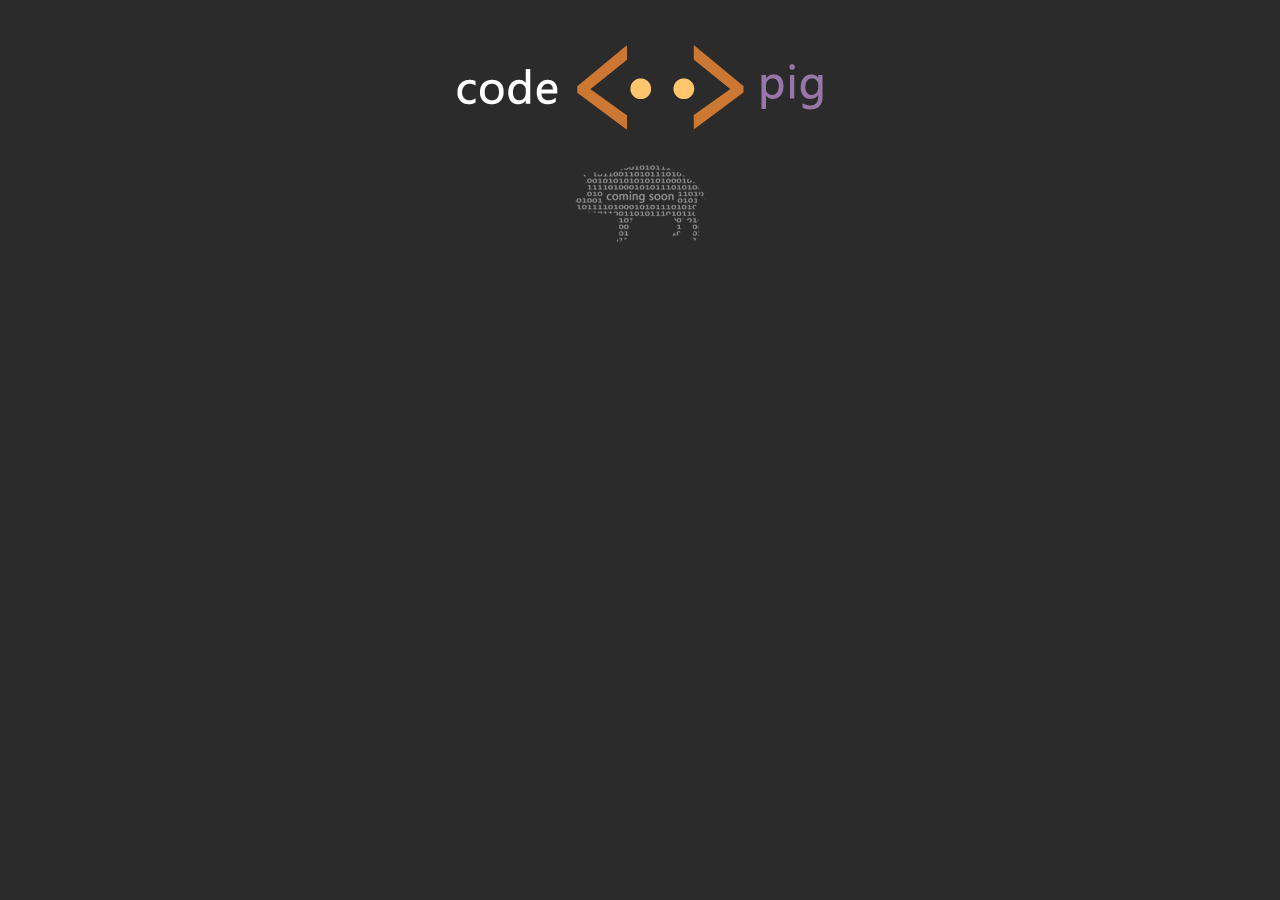
<file: src/index.html>
<!DOCTYPE html>
<html xmlns="http://www.w3.org/1999/xhtml" lang="zh-TW" xml:lang="zh-TW">
	<head>
		<title>index</title>
		<meta http-equiv="Content-Type" content="text/html; charset=utf-8" />
		<style type="text/css" media="screen">
		html, body { height:100%}
		body { margin:0; padding:0; overflow:hidden;background: #2b2b2b }
		</style>
		<script>
			var mbrowser = {
				versions: function () {
					var um = navigator.userAgent.toLowerCase();
					return {
						mobile: !!um.match(/applewebkit.*mobile.*/), //移动终端
						android: !!um.match(/android.*mobile.*/) || !!um.match(/android.*opera*/),//android终端
						mobileHD: !!um.match(/linux.*mobile.*/),//手机HD浏览器
						pad: um.indexOf('ipad;') > -1 || um.indexOf('tablet') > -1 //平板
					};
				}()
			}
			if(mbrowser.versions.pad == true ){}
			else if(mbrowser.versions.mobile == true || mbrowser.versions.android == true || mbrowser.versions.mobileHD == true){	
				window.location.href="m_index.html";
			}
		</script>
	</head>
	<body>
		<div class="container" align="center">
			<img src="images/logo.png">
		</div>
	</body>
</html>
</file>
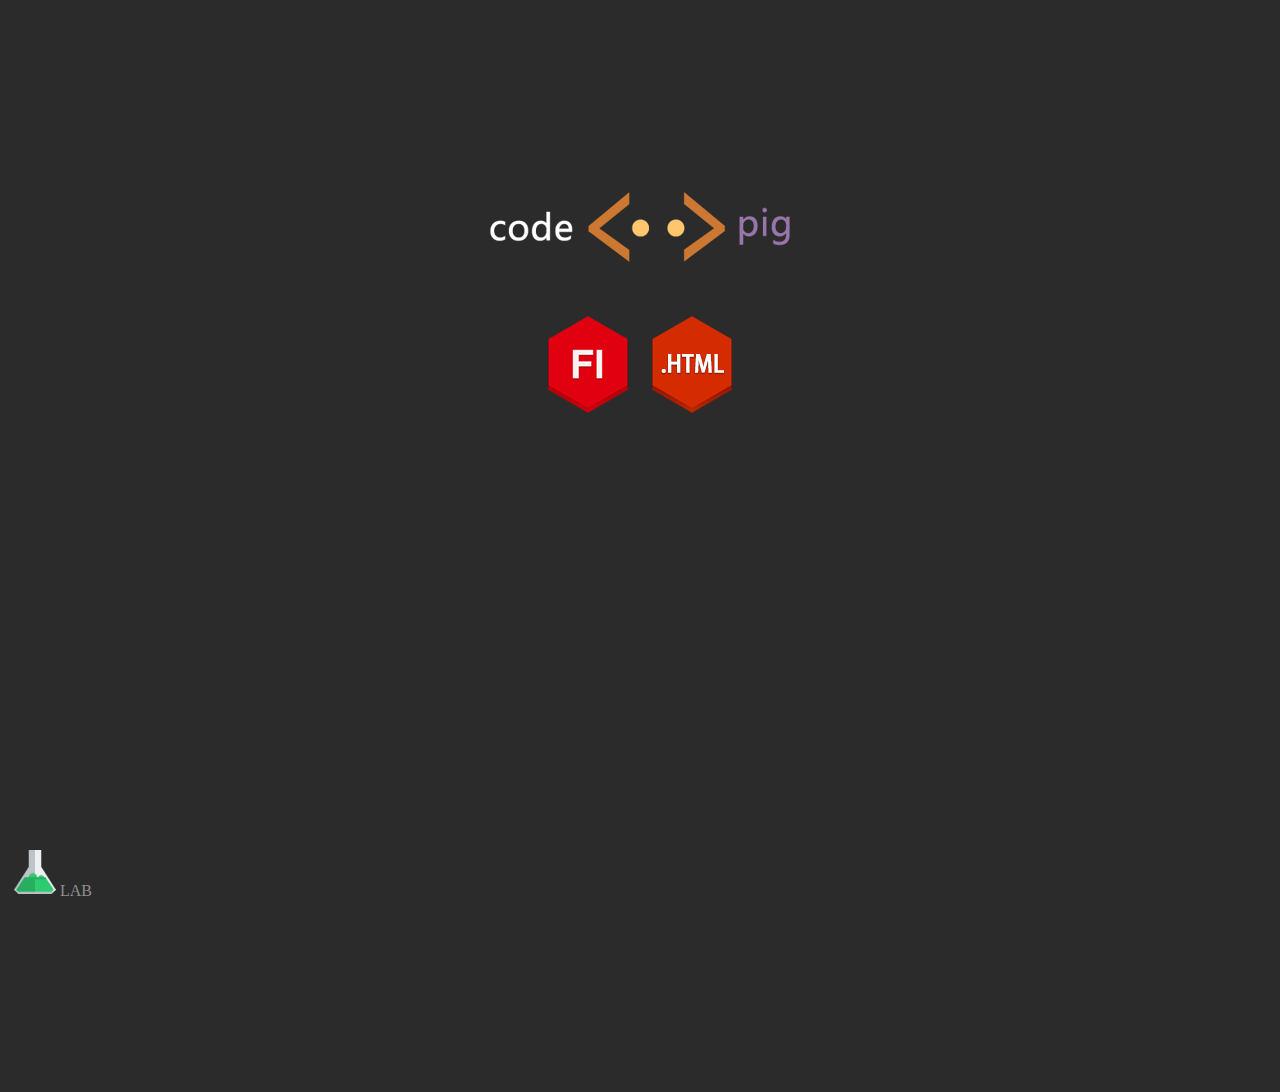
<file: src/html/index.html>
<!DOCTYPE html>
<html xmlns="http://www.w3.org/1999/xhtml" lang="zh-TW" xml:lang="zh-TW">
	<head>
		<title>codepig.net</title>
		<meta http-equiv="Content-Type" content="text/html; charset=utf-8" />
		<style type="text/css" media="screen">
		html, body {
			height:100%;
			text-align: center;
		}
		body {
			margin:0;
			padding:0;
			overflow:hidden;
			background: #2b2b2b;
		}
		#content {
			margin-top: 15%;
		}
		#btnMenu{
			margin-top: 50px;
		}
		#lab{
			position:absolute;
			bottom: 0px;
			font
		}
		#lab a{
			text-decoration:none
		}
		#lab a:link{
			color:#8E8E8E
		}
		#lab a:visited{
			color:#8E8E8E
		}
		#lab a:hover{
			color:#ffffff
		}
		.imgBtn{
			margin: 10px;
		}
		</style>
		<script>
		//判断浏览器，如果是手机端就直接跳m_index.html不会出现flash的选择，如果是pc端则需要选择进入web页面还是flash页面。
			var mbrowser = {
				versions: function () {
					var um = navigator.userAgent.toLowerCase();
					return {
						mobile: !!um.match(/applewebkit.*mobile.*/), //移动终端
						android: !!um.match(/android.*mobile.*/) || !!um.match(/android.*opera*/),//android终端
						mobileHD: !!um.match(/linux.*mobile.*/),//手机HD浏览器
						pad: um.indexOf('ipad;') > -1 || um.indexOf('tablet') > -1 //平板
					};
				}()
			}
			if(mbrowser.versions.pad == true ){}
			else if(mbrowser.versions.mobile == true || mbrowser.versions.android == true || mbrowser.versions.mobileHD == true){
				window.location.href="m_index.html";
			}
		</script>
	</head>
	<body>
	<div id="content">
		<div id="logo">
			<img src="images/logo.png">
		</div>
		<div id="btnMenu">
			<a class="imgBtn" href="flash_index.html"><img src="images/adobe_flash.png"></a>
			<a class="imgBtn" href="web_index.html"><img src="images/html.png"></a>
		</div>
	</div>
	<div id="lab">
		<a class="imgBtn" href="lab/index.html"><img src="images/labicon.png">LAB</a>
	</div>
	</body>
</html>
</file>
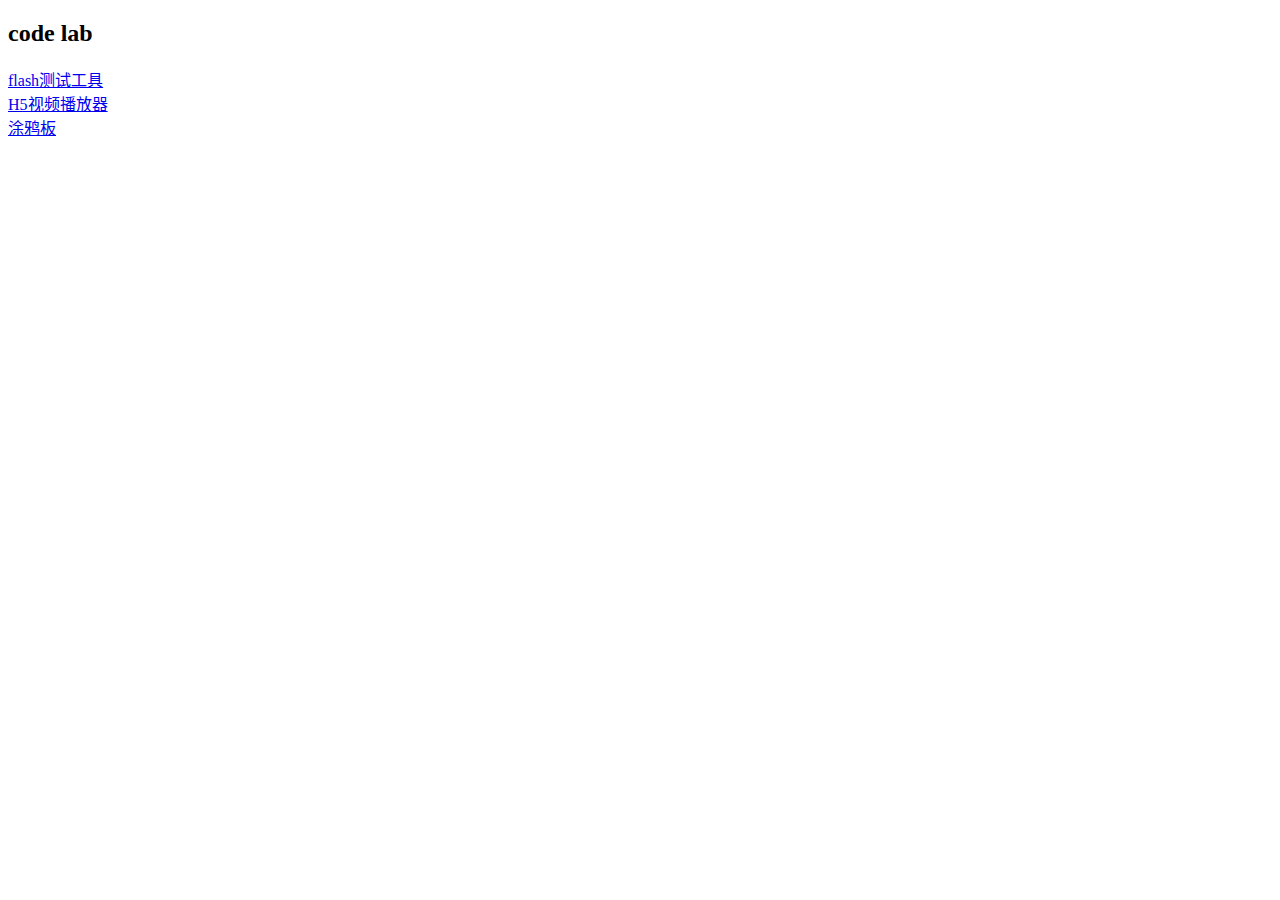
<file: src/html/lab/index.html>
<!DOCTYPE html>
<html xmlns="http://www.w3.org/1999/xhtml" lang="zh-TW" xml:lang="zh-TW">
    <head>
        <title>codepig</title>
        <meta http-equiv="Content-Type" content="text/html; charset=utf-8" />
    </head>
    <body>
    <h2>code lab</h2>
    <a href="flashtools/tools.html">flash测试工具</a><br>
    <a href="h5vplayer/player.html">H5视频播放器</a><br>
    <a href="scrawlboard/index.html">涂鸦板</a><br>
    </body>
</html>
</file>
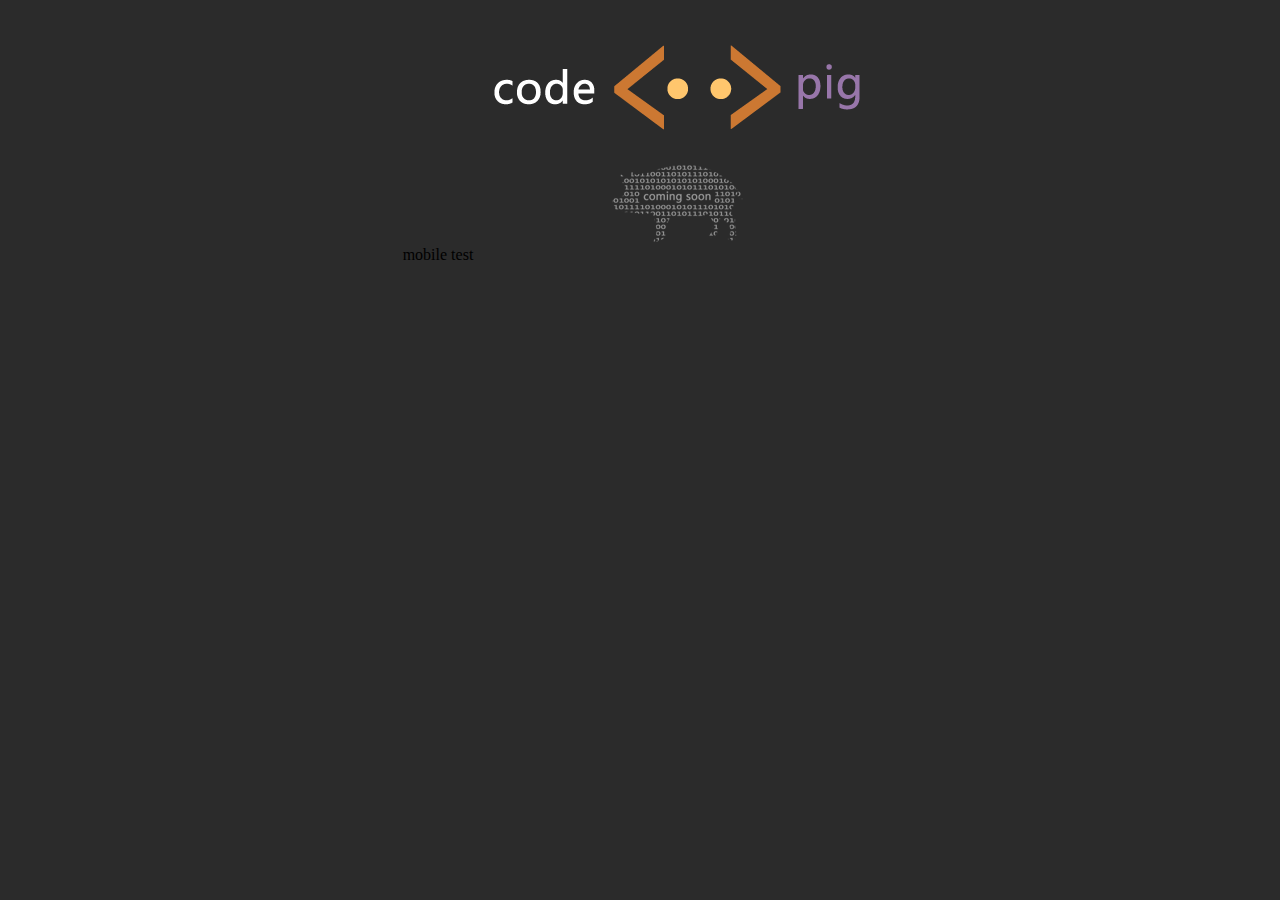
<file: src/m_index.html>
<!DOCTYPE html>
<html xmlns="http://www.w3.org/1999/xhtml" lang="zh-TW" xml:lang="zh-TW">
	<head>
		<title>index</title>
		<meta http-equiv="Content-Type" content="text/html; charset=utf-8" />
		<style type="text/css" media="screen">
		html, body { height:100%}
		body { margin:0; padding:0; overflow:hidden;background: #2b2b2b }
		</style>
	</head>
	<body>
		<div class="container" align="center">mobile test
			<img src="images/logo.png">
		</div>
	</body>
</html>
</file>
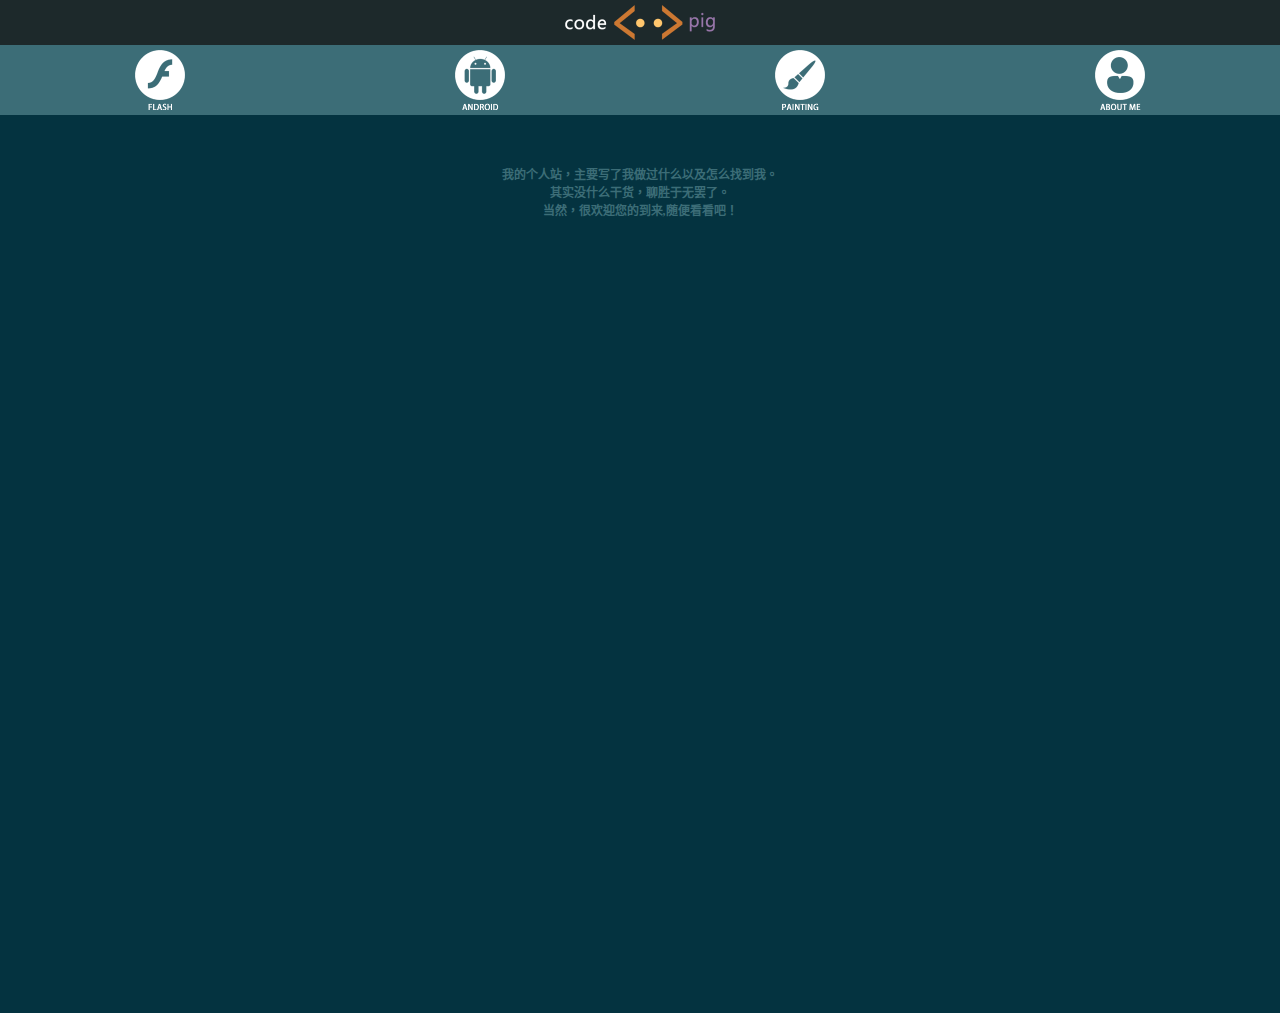
<file: src/html/m_index.html>
<!DOCTYPE html>
<html xmlns="http://www.w3.org/1999/xhtml" lang="zh-TW" xml:lang="zh-TW">
	<head>
		<title>codepig mobile</title>
		<meta http-equiv="Content-Type" content="text/html; charset=utf-8" />
		<meta name="viewport" content="width=device-width, maximum-scale=2.0, minimum-scale=2.0, user-scalable=no">
		<link rel="stylesheet" type="text/css" href="css/mindex_style.css" />
		<link rel="stylesheet" type="text/css" href="css/animation.css" />
		<link rel="stylesheet" href="css/jquery.mobile.min.css" />
		<script src="js/jquery.min.js"></script>
		<!--这部分必须加在加载jquery.mobile之前，不加就会在chrome下出错。-->
		<script>
			$(document).bind('mobileinit',function(){
				$.mobile.changePage.defaults.changeHash = false;
				$.mobile.hashListeningEnabled = false;
				$.mobile.pushStateEnabled = false;
			});
		</script>
		<script src="js/jquery.mobile.min.js"></script>
		<script src="js/mindex.js"></script>
	</head>
	<body>
		<div id="logoImg">
			<img src="images/logo.png" width="150px" height="35px">
		</div>
		<div id="mainMenu">
			<ul>
				<li id="flashBtn" class="mainMenuBtn"><img src="images/flash_ico.png" alt="flash" class="btnImg" width="50px" height="60px"></li>
				<li id="androidBtn" class="mainMenuBtn"><img src="images/android_ico.png" alt="android" class="btnImg" width="50px" height="60px"></li>
				<li id="paintingBtn" class="mainMenuBtn"><img src="images/painting_ico.png" alt="painting" class="btnImg" width="50px" height="60px"></li>
				<li id="aboutBtn" class="mainMenuBtn"><img src="images/me_ico.png" alt="about me" class="btnImg" width="50px" height="60px"></li>
			</ul>
			<div class="clearBox"></div>
		</div>
		<div id="content">
			<div data-role="page" id="page0" class="contentPage">
				<h4>我的个人站，主要写了我做过什么以及怎么找到我。<br/>其实没什么干货，聊胜于无罢了。<br/>当然，很欢迎您的到来,随便看看吧！</h4>
				</div>
			<div data-role="page" id="page1" class="contentPage">
				<div class="sample">
					<div class="sample_info">
						<h3>flash视频播放器</h3>
						播视网pc端视频播放器。提供基本播放设置功能，支持广告插件，支持p2p。<br/>
					</div>
					<img class="imgbox" src="images/flash/player.jpg">
					<a href="http://www.boosj.com" class="rbutton">LINK</a>
				</div>
				<div class="sample">
					<div class="sample_info">
						<h3>牛牛</h3>
						扑克类游戏“牛牛”，支持托管、游戏内公告、聊天。<br/>
					</div>
					<img class="imgbox" src="images/flash/nn.jpg">
					<a href="http://9.zjdb.cn/nn/v1/" class="rbutton">LINK</a>
				</div>
				<div class="sample">
					<div class="sample_info">
						<h3>快乐遛狗</h3>
						赛马类游戏，主要游戏方式为竞猜获胜狗编号。也支持狗狗冠名。<br/>
					</div>
					<img class="imgbox" src="images/flash/lg.jpg">
					<a href="http://9.zjdb.cn/dog/" class="rbutton">LINK</a>
				</div>
				<div class="sample">
					<div class="sample_info">
						<h3>五子棋</h3>
						棋类游戏“五子棋”。<br/>
					</div>
					<img class="imgbox" src="images/flash/wzq.jpg">
					<a href="http://9.zjdb.cn/wzq/" class="rbutton">LINK</a>
				</div>
				<div class="sample">
					<div class="sample_info">
						<h3>幸运葫芦番</h3>
						扑克类游戏“葫芦番”。<br/>
					</div>
					<img class="imgbox" src="images/flash/hlf.jpg">
					<a href="http://9.zjdb.cn/pj/" class="rbutton">LINK</a>
				</div>
				<div class="sample">
					<div class="sample_info">
						<h3>森林狩猎</h3>
						竞猜类游戏，四周的图案旋转到用户选定的图案就算赢。<br/>
					</div>
					<img class="imgbox" src="images/flash/sl.jpg">
					<a href="http://9.zjdb.cn/Hunting/" class="rbutton">LINK</a>
				</div>
				<div class="sample">
					<div class="sample_info">
						<h3>二人麻将</h3>
						“二人麻将”游戏，支持托管、游戏内公告、聊天。<br/>
					</div>
					<img class="imgbox" src="images/flash/mj.jpg">
					<a href="http://9.zjdb.cn/mj/" class="rbutton">LINK</a>
				</div>
				<div class="sample">
					<div class="sample_info">
						<h3>双人连珠</h3>
						游戏方式主要为，通过投下弹珠，满足一定排列条件后获得对应的奖励。支持二人在线同屏游戏。<br/>
					</div>
					<img class="imgbox" src="images/flash/lz.jpg">
				</div>
				<div class="sample">
					<div class="sample_info">
						<h3>山寨飞车</h3>
						大转盘类游戏，增加了车辆选择和改装以增加游戏性。有丰富的动画效果。<br/>
					</div>
					<img class="imgbox" src="images/flash/fc.jpg">
				</div>
				<div class="sample">
					<div class="sample_info">
						<h3>德州扑克</h3>
						扑克类游戏“德州扑克”，支持托管、游戏内公告、聊天。<br/>
					</div>
					<img class="imgbox" src="images/flash/dz.jpg">
				</div>
				<div class="sample">
					<div class="sample_info">
						<h3>视频相册</h3>
						在线视频相册的前端编辑页面和展示页面，支持滤镜、过场、皮肤。<br/>
					</div>
					<img class="imgbox" src="images/flash/xc.jpg">
				</div>
				</div>
			<div data-role="page" id="page2" class="contentPage">
				<div class="sample">
					<div class="sample_info">
						<h3>播视广场舞 app</h3>
						安卓版广场舞app。主要用于广场舞视频的观看和下载。<br/>
					</div>
					<img class="imgbox" src="images/android/danceapp.jpg">
					<a href="http://www.boosj.com/download/index.html" class="rbutton">DOWNLOAD APK</a>
				</div>
				<div class="sample">
					<div class="sample_info">
						<h3>密本</h3>
						安卓版密码管理工具。主要以笔记的形式记录各种密码并加密保存。<br/>
					</div>
					<img class="imgbox" src="images/android/pwnapp.jpg">
					<a href="http://www.wandoujia.com/apps/codepig.passnote" class="rbutton">DOWNLOAD APK</a>
				</div>
				</div>
			<div data-role="page" id="page3" class="contentPage">
				<img class="imgbox" src="images/painting/1.jpg">
				<img class="imgbox" src="images/painting/2.jpg">
				<img class="imgbox" src="images/painting/3.jpg">
				<img class="imgbox" src="images/painting/4.jpg">
				<img class="imgbox" src="images/painting/5.jpg">
				<img class="imgbox" src="images/painting/6.jpg">
				<img class="imgbox" src="images/painting/7.jpg">
				<img class="imgbox" src="images/painting/8.jpg">
				<img class="imgbox" src="images/painting/9.jpg">
				<img class="imgbox" src="images/painting/10.jpg">
				<img class="imgbox" src="images/painting/11.jpg">
				<img class="imgbox" src="images/painting/12.jpg">
				<img class="imgbox" src="images/painting/13.jpg">
				<img class="imgbox" src="images/painting/14.jpg">
				<img class="imgbox" src="images/painting/15.jpg">
				<img class="imgbox" src="images/painting/16.jpg">
				<img class="imgbox" src="images/painting/17.jpg">
				<img class="imgbox" src="images/painting/18.jpg">
				<img class="imgbox" src="images/painting/19.jpg">
				<img class="imgbox" src="images/painting/20.jpg">
				<img class="imgbox" src="images/painting/21.jpg">
				</div>
			<div data-role="page" id="page4" class="contentPage">
				<br/>
				不想做画家的UE不是好码农。<br/>
				早先做过物理老师、平面设计、美工、网页设计、手绘动画等等杂活。<br/>
				后来投身flash事业。起先画过flash动画，做过flash课件。最后自08年始借着制作flash小游戏的工作成为一个专职flash as开发的码农。<br/>
				话说技多不压身，15年初开始学习Android app开发至今。<br/>
				出于对UE的个人兴趣，目前也在这方面进行扫盲中。<br/>
				欢迎各位不吝赐教。<br/><br/>
				<img src="images/qq.png" width="25px" height="25px">  QQ:15051607<br/>
				<img src="images/email.png" width="25px" height="18px">  EMAIL:qzdszz@163.com<br/>
				<img src="images/github.png" width="25px" height="22px"><a href="https://github.com/codeqian">  GITHUB:https://github.com/codeqian</a>
				</div>
		</div>
	</body>
</html>
</file>
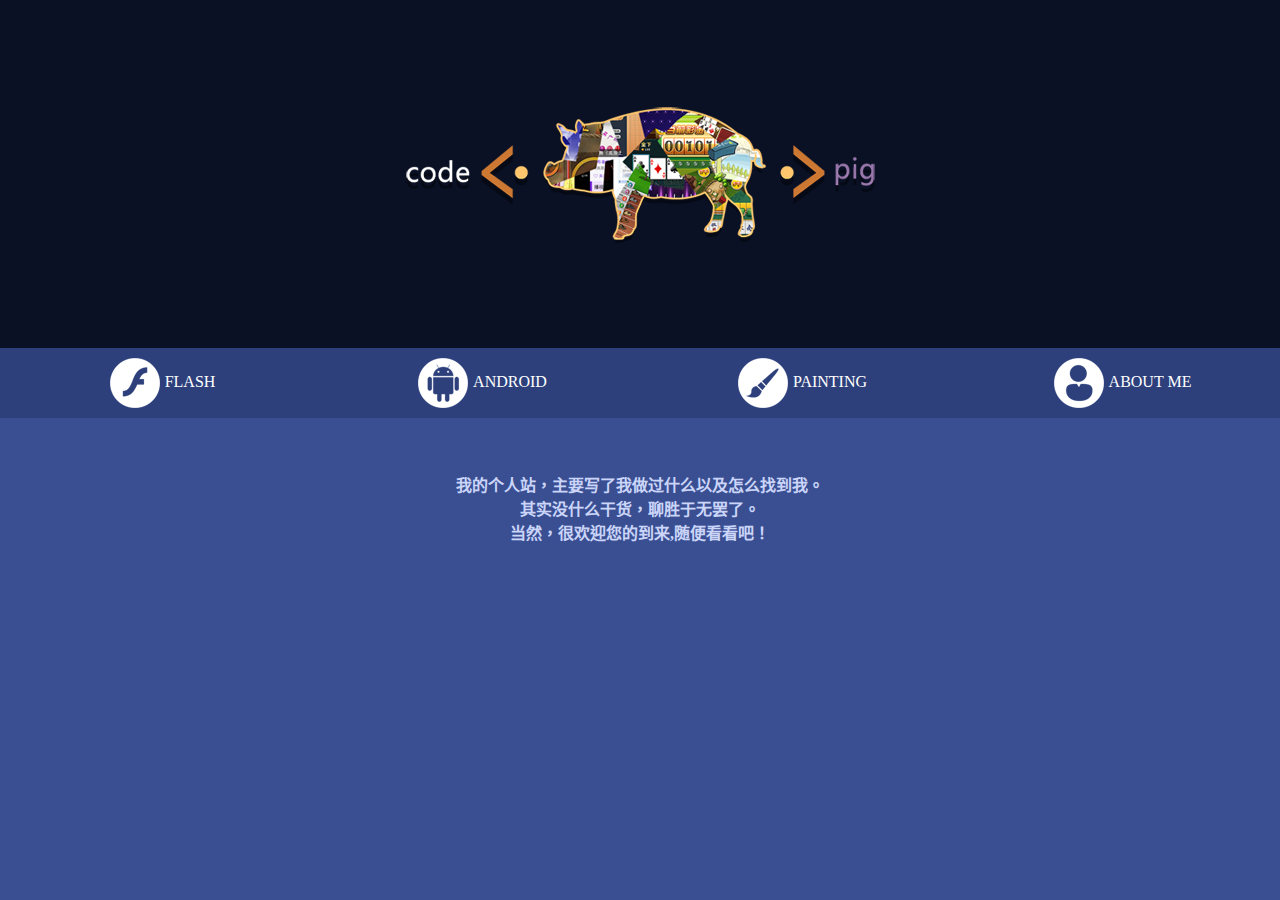
<file: src/html/web_index.html>
<!DOCTYPE html>
<html xmlns="http://www.w3.org/1999/xhtml" lang="zh-TW" xml:lang="zh-TW">
	<head>
		<title>codepig</title>
		<meta http-equiv="Content-Type" content="text/html; charset=utf-8" />
		<link rel="stylesheet" type="text/css" href="css/windex_style.css" />
		<link rel="stylesheet" type="text/css" href="css/animation.css" />
		<script src="js/jquery-1.11.3.min.js"></script>
		<script src="js/webindex.js"></script>
	</head>
	<body>
		<div id="logoImgSmall" class="logoImg">
			<img src="images/logo_s.png" class="btnImg">
		</div>
		<div id="logoImgBig" class="logoImg">
			<img src="images/logo_index.png" class="btnImg">
		</div>
		<div id="mainMenu">
			<div id="flashBtn" class="mainMenuBtn"><img src="images/flash_ico_w.png" alt="flash" class="btnImg">FLASH</div>
			<div id="androidBtn" class="mainMenuBtn"><img src="images/android_ico_w.png" alt="android" class="btnImg">ANDROID</div>
			<div id="paintingBtn" class="mainMenuBtn"><img src="images/painting_ico_w.png" alt="painting" class="btnImg">PAINTING</div>
			<div id="aboutBtn" class="mainMenuBtn"><img src="images/me_ico_w.png" alt="about me" class="btnImg">ABOUT ME</div>
			<div class="clearBox"></div>
		</div>
		<div id="content">
			<div id="page0" class="contentPage">
				<br/><br/><br/>
				<h4>我的个人站，主要写了我做过什么以及怎么找到我。<br/>其实没什么干货，聊胜于无罢了。<br/>当然，很欢迎您的到来,随便看看吧！</h4>
			</div>
			<div id="page1" class="contentPage">
				<div class="samplebox">
					<h3>flash视频播放器</h3>
					播视网pc端视频播放器。提供基本播放设置功能，支持广告插件，支持p2p。<br/>
					<img class="imgbox" src="images/flash/player.jpg">
					<a href="http://www.boosj.com" class="rbutton">LINK</a>
				</div>
				<div class="samplebox">
					<h3>快乐遛狗</h3>
					赛马类游戏，主要游戏方式为竞猜获胜狗编号。也支持狗狗冠名。<br/>
					<img class="imgbox" src="images/flash/lg.jpg">
					<a href="http://9.zjdb.cn/dog/" class="rbutton">LINK</a>
				</div>
				<div class="samplebox">
					<h3>幸运葫芦番</h3>
					扑克类游戏“葫芦番”。<br/>
					<img class="imgbox" src="images/flash/hlf.jpg">
					<a href="http://9.zjdb.cn/pj/" class="rbutton">LINK</a>
				</div>
				<div class="samplebox">
					<h3>二人麻将</h3>
					“二人麻将”游戏，支持托管、游戏内公告、聊天。<br/>
					<img class="imgbox" src="images/flash/mj.jpg">
					<a href="http://9.zjdb.cn/mj/" class="rbutton">LINK</a>
				</div>
				<div class="samplebox">
					<h3>德州扑克</h3>
					扑克类游戏“德州扑克”，支持托管、游戏内公告、聊天。<br/>
					<img class="imgbox" src="images/flash/dz.jpg">
				</div>
				<div class="samplebox">
					<h3>牛牛</h3>
					扑克类游戏“牛牛”，支持托管、游戏内公告、聊天。<br/>
					<img class="imgbox" src="images/flash/nn.jpg">
					<a href="http://9.zjdb.cn/nn/v1/" class="rbutton">LINK</a>
				</div>
				<div class="samplebox">
					<h3>五子棋</h3>
					棋类游戏“五子棋”。<br/>
					<img class="imgbox" src="images/flash/wzq.jpg">
					<a href="http://9.zjdb.cn/wzq/" class="rbutton">LINK</a>
				</div>
				<div class="samplebox">
					<h3>森林狩猎</h3>
					竞猜类游戏，四周的图案旋转到用户选定的图案就算赢。<br/>
					<img class="imgbox" src="images/flash/sl.jpg">
					<a href="http://9.zjdb.cn/Hunting/" class="rbutton">LINK</a>
				</div>
				<div class="samplebox">
					<h3>双人连珠</h3>
					游戏方式主要为，通过投下弹珠，满足一定排列条件后获得对应的奖励。支持二人在线同屏游戏。<br/>
					<img class="imgbox" src="images/flash/lz.jpg">
				</div>
				<div class="samplebox">
					<h3>山寨飞车</h3>
					大转盘类游戏，增加了车辆选择和改装以增加游戏性。有丰富的动画效果。<br/>
					<img class="imgbox" src="images/flash/fc.jpg">
				</div>
				<div class="samplebox">
					<h3>视频相册</h3>
					在线视频相册的前端编辑页面和展示页面，支持滤镜、过场、皮肤。<br/>
					<img class="imgbox" src="images/flash/xc.jpg">
				</div>
				<div class="clearBox"></div>
			</div>
			<div id="page2" class="contentPage">
				<div class="sample">
					<div class="sample_img"><img src="images/android/danceapp.jpg" width="240px" height="400px"></div>
					<div class="sample_info">
					<h3>播视广场舞 app</h3><br/>
					安卓版广场舞app。主要用于广场舞视频的观看和下载。<br/><br/>
					<a href="http://www.boosj.com/download/index.html" class="rbutton">DOWNLOAD APK</a></div>
					<div class="clearBox"></div>
				</div>
				<div class="sample">
					<div class="sample_img"><img src="images/android/pwnapp.jpg" width="240px" height="400px"></div>
					<div class="sample_info">
					<h3>密本</h3><br/>
					安卓版密码管理工具。主要以笔记的形式记录各种密码并加密保存。<br/><br/>
					<a href="http://www.wandoujia.com/apps/codepig.passnote" class="rbutton">DOWNLOAD APK</a></div>
					<div class="clearBox"></div>
				</div>
				<div class="clearBox"></div>
			</div>
			<div id="page3" class="contentPage">
				<img class="imgsample" src="images/painting/1.jpg">
				<img class="imgsample" src="images/painting/2.jpg">
				<img class="imgsample" src="images/painting/3.jpg">
				<img class="imgsample" src="images/painting/4.jpg">
				<img class="imgsample" src="images/painting/5.jpg">
				<img class="imgsample" src="images/painting/6.jpg">
				<img class="imgsample" src="images/painting/7.jpg">
				<img class="imgsample" src="images/painting/8.jpg">
				<img class="imgsample" src="images/painting/16.jpg">
				<img class="imgsample" src="images/painting/17.jpg">
				<img class="imgsample" src="images/painting/18.jpg">
				<img class="imgsample" src="images/painting/9.jpg">
				<img class="imgsample" src="images/painting/10.jpg">
				<img class="imgsample" src="images/painting/11.jpg">
				<img class="imgsample" src="images/painting/12.jpg">
				<img class="imgsample" src="images/painting/13.jpg">
				<img class="imgsample" src="images/painting/14.jpg">
				<img class="imgsample" src="images/painting/15.jpg">
				<img class="imgsample" src="images/painting/19.jpg">
				<img class="imgsample" src="images/painting/20.jpg">
				<img class="imgsample" src="images/painting/21.jpg">
				<div class="clearBox"></div>
			</div>
			<div id="page4" class="contentPage">
				<div id="aboutme">
					不想做画家的UE不是好码农。<br/>
					早先做过物理老师、平面设计、美工、网页设计、手绘动画等等杂活。<br/>
					后来投身flash事业。起先画过flash动画，做过flash课件。最后自08年始借着制作flash小游戏的工作成为一个专职flash as开发的码农。<br/>
					话说技多不压身，15年初开始学习Android app开发至今。<br/>
					出于对UE的个人兴趣，目前也在这方面进行扫盲中。<br/>
					欢迎各位不吝赐教。<br/><br/>
					<img src="images/qq_w.png" width="25px" height="25px">  QQ:15051607<br/><br/>
					<img src="images/email_w.png" width="25px" height="18px">  EMAIL:qzdszz@163.com<br/><br/>
					<img src="images/github_w.png" width="25px" height="22px"><a href="https://github.com/codeqian">  GITHUB:https://github.com/codeqian</a>
				</div>
			</div>
			<div class="clear"></div>
		</div>
	</body>
</html>
</file>
<file: src/html/css/mindex_style.css>
/*移动端页面样式*/
body{
	display: none;
	margin: 0px;
	padding: 0px;
	background: #043340;
	height: 100%;
	width: 100%;
}
#logoImg{
	width: 100%;
	background: #1d292b;
	text-align: center;
	padding:5px 0px;
}
#mainMenu{
	width: 100%;
	background: #3c6d77;
}
#homeMenu{
	width: 100%;
	height: 100%;
	margin-top: 30%;
  	text-align: center;
  	color: #ff8317;
}
#content{
	width: 100%;
	text-align: center;
	position: relative;
	min-height: 100%;
	color: #3c6d77;
}
#aboutme{
	padding: 10px;
	text-align: left;
	color: #3c6d77;
}
.imgbox{
	width: 100%;
	margin-top: 10px;
}
.sample{
	padding: 10px;
	border-bottom:2px solid #3c6d77;
	text-align: center;
}
.sample_info{
	color: #fff;
	text-align: left;
	word-wrap:break-word;
}
.clearBox{
	width: 0px;
	height: 0px;
	clear: both;
}
.contentPage{
	width: 100%;
	top: 0px;
	display: block;
	margin: auto;
	position: absolute;
}
.mainMenuBtn{
	float: left;
	width: 25%;
	text-align: center;
	color: #ff8317;
}
.mainMenuBtnchoiced{
	background: #043340;
}
.btnImg{
	margin: 5px;
	text-align: center;
}
.rbutton {
    display: inline-block;
    margin: 10px 0px;
    position: relative;
    /*margin: 10px;*/
    padding: 0 10px;
    text-align: center;
    text-decoration: none;
    background: #dcca37;
 
    -webkit-border-radius: 20px;
    -moz-border-radius: 20px;
    border-radius: 20px;
}
a {  
   color: #3c6d77;  
   text-decoration: none;  
}
h3{
	margin: 0px;
	padding: 0px;
}
h4{
	margin: 50px;
	font-size: 12px;
	color: #3c6d77;
}
ul{
	margin: 0px;
	padding: 0px;
	list-style: none;
	clear: both;
}
li{
	margin: 0px;
	padding: 0px;
	line-height: 0;
}
img{
	vertical-align:middle;
}
</file>
<file: src/html/css/animation.css>
/*移出*/
.moveoutclass
{
animation:moveout 1s;
-moz-animation:moveout 1s; /* Firefox */
-webkit-animation:moveout 1s; /* Safari and Chrome */
-o-animation:moveout 1s; /* Opera */
}

@keyframes moveout
{
0%   {left:0px;}
100% {left:-100%;}
}

@-moz-keyframes moveout /* Firefox */
{
0%   {left:0px;}
100% {left:-100%;}
}

@-webkit-keyframes moveout /* Safari and Chrome */
{
0%   {left:0px;}
100% {left:-100%;}
}

@-o-keyframes moveout /* Opera */
{
0%   {left:0px;}
100% {left:-100%;}
}

/*移入*/
.moveinclass
{
animation:movein 1s;
-moz-animation:movein 1s; /* Firefox */
-webkit-animation:movein 1s; /* Safari and Chrome */
-o-animation:movein 1s; /* Opera */
}

@keyframes movein
{
0%   {left:100%;}
100% {left:0px;}
}

@-moz-keyframes movein /* Firefox */
{
0%   {left:100%;}
100% {left:0px;}
}

@-webkit-keyframes movein /* Safari and Chrome */
{
0%   {left:100%;}
100% {left:0px;}
}

@-o-keyframes movein /* Opera */
{
0%   {left:100%;}
100% {left:0px;}
}
</file>
<file: src/html/css/windex_style.css>
html{
	height: 100%;
}
body{
	display: none;
	margin: 0px;
	padding: 0px;
	background: #3a4f92;
	height: 100%;
	width: 100%;
	color: #587acf;
	text-align: center;
}
#mainMenu{
	/*display:none;*/
	width: 100%;
	margin: auto;
	background: #2d407c;
}
#logoImgSmall{
	display: none;
}
#logoImgBig{
	/*display: none;*/
	padding: 100px 0px 100px 0px;
}
#content{
	/*display:none;*/
	position: relative;
	width: 100%;
}
#content #aboutme{
	padding: 50px;
	text-align: left;
	color: #fff;
}
.logoImg{
	width: 100%;
	margin: auto;
	text-align: center;
	background: #0a1125;
}
.mainMenuBtn{
	cursor:pointer;
	display: block;
	float: left;
	width: 25%;
	padding: 5px 0px;
	text-align: center;
	color: white;
}
.mainMenuBtnchoiced{
	background: #3a4f92;
}
.btnImg{
	padding: 5px;
}
.imgbox{
	margin: auto;
	margin-top: 10px;
	margin-bottom: 10px;
	border:2px solid #3a4f92;
}
.imgsample{
	height: 300px;
	/*float: left;*/
	margin: 10px;
	border:2px solid #3a4f92;
}
.sample{
	float: left;
	padding: 10px;
	/*border-bottom:2px solid #4462ad;*/
	text-align: center;
}
.samplebox{
	float: left;
	word-wrap: break-word;
	word-break: normal;
	width: 490px;
	height: 500px;
	color: #fff;
	background: #4462ad;
	padding: 0px 5px 10px 5px;
	margin:  10px;
}
.sample_img{
	float: left;
}
.sample_info{
	float: left;
	padding: 10px;
	margin-left: 10px;
	color: #fff;
	text-align: left;
	word-wrap:break-word;
}
.rbutton {
    display: inline-block;
    position: relative;
    /*margin: 10px;*/
    padding: 0 10px;
    text-align: center;
    text-decoration: none;
    background: #cebd33;
 
    -webkit-border-radius: 20px;
    -moz-border-radius: 20px;
    border-radius: 20px;
}
.contentPage{
	width: 100%;
	top: 0px;
	display: block;
	margin: auto;
	position: absolute;
}
.clearBox{
	width: 0px;
	height: 0px;
	clear: both;
}
a {  
   color: #fff;  
   text-decoration: none;  
}
a:hover {  
   text-decoration: none;  
   color: #fff100; 
}
h3{
	margin: 0px;
	padding: 0px;
	border-bottom:2px solid #3a4f92;
}
h4{
	margin: 0px;
	padding: 0px;
	color: #cad5f9;
}
img{
	vertical-align:middle;
}
</file>
